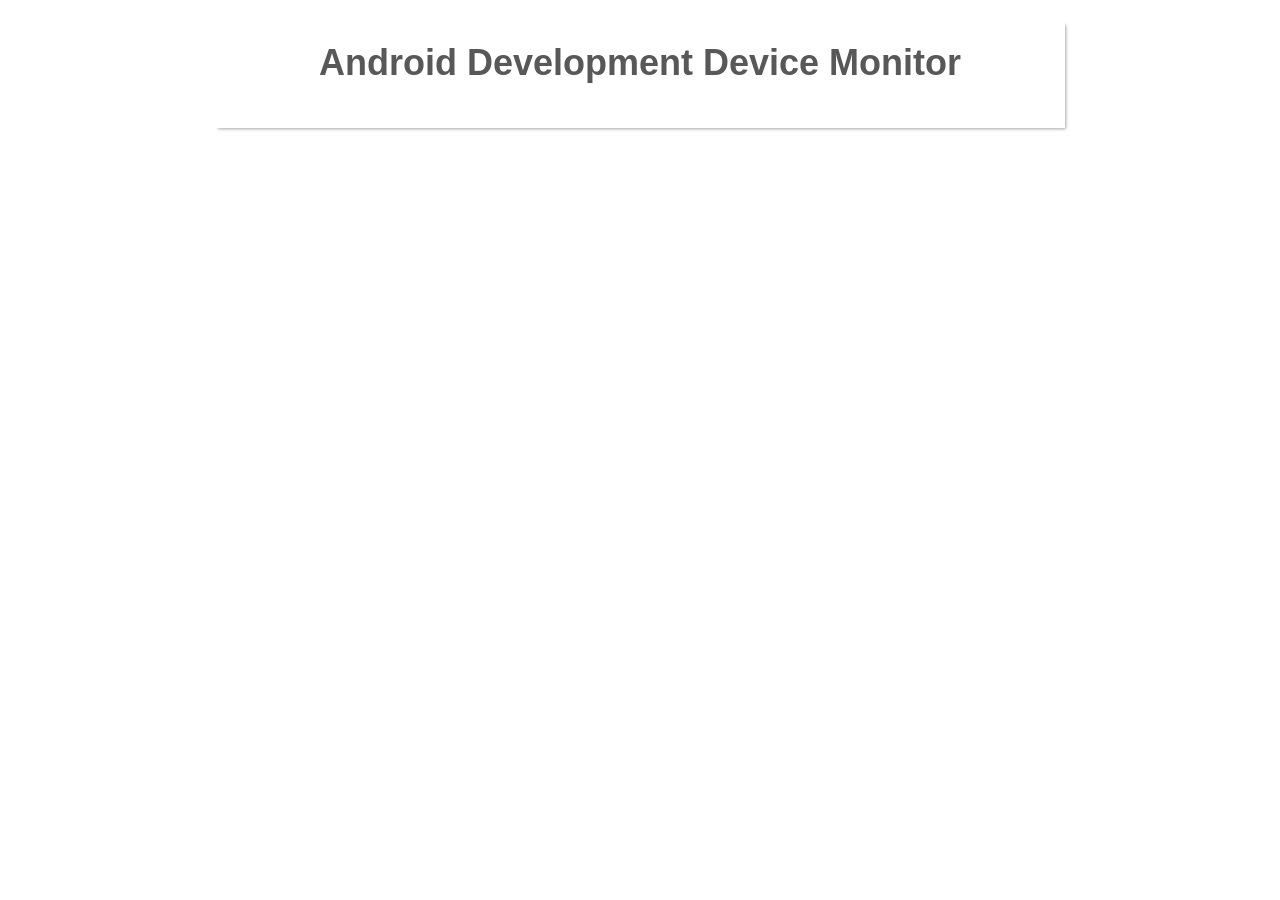
<file: web_client/index.html>
<!doctype html>
<html lang="en-US">
<head>
  <meta charset="utf-8">
  <meta http-equiv="Content-Type" content="text/html">
  <title>Android Development Device Monitor</title>
  <link rel="stylesheet" type="text/css" media="all" href="css/styles.css">
  <script type="text/javascript" src="js/jquery-1.10.2.min.js"></script>
  <script type="text/javascript" src="js/jquery.tablesorter.min.js"></script>
  <script type="text/javascript" src="js/addm.js"></script>
</head>

<body>
 <div id="wrapper">
  <h1>Android Development Device Monitor</h1>
  
  <table id="addmtable" cellspacing="0" cellpadding="0">
    <thead>
        <tr id="addmtablehead" />
    </thead>
    <tbody id="addmtablebody" />
  </table>
 </div> 
</body>
</html>
</file>
<file: web_client/css/styles.css>
@import url('http://fonts.googleapis.com/css?family=Amarante');

html, body, div, span, applet, object, iframe, h1, h2, h3, h4, h5, h6, p, blockquote, pre, a, abbr, acronym, address, big, cite, code, del, dfn, em, img, ins, kbd, q, s, samp, small, strike, strong, sub, sup, tt, var, b, u, i, center, dl, dt, dd, ol, ul, li, fieldset, form, label, legend, table, caption, tbody, tfoot, thead, tr, th, td, article, aside, canvas, details, embed, figure, figcaption, footer, header, hgroup, menu, nav, output, ruby, section, summary, time, mark, audio, video {
  margin: 0;
  padding: 0;
  border: 0;
  font-size: 100%;
  font: inherit;
  vertical-align: baseline;
  outline: none;
  -webkit-font-smoothing: antialiased;
  -webkit-text-size-adjust: 100%;
  -ms-text-size-adjust: 100%;
  -webkit-box-sizing: border-box;
  -moz-box-sizing: border-box;
  box-sizing: border-box;
}
html { overflow-y: scroll; }
body { 
  font-family: Arial, sans-serif;
  font-size: 62.5%;
  line-height: 1;
  color: #585858;
  padding: 22px 10px;
  padding-bottom: 55px;
}

::selection { background: #5f74a0; color: #fff; }
::-moz-selection { background: #5f74a0; color: #fff; }
::-webkit-selection { background: #5f74a0; color: #fff; }

br { display: block; line-height: 1.6em; } 

article, aside, details, figcaption, figure, footer, header, hgroup, menu, nav, section { display: block; }
ol, ul { list-style: none; }

input, textarea { 
  -webkit-font-smoothing: antialiased;
  -webkit-text-size-adjust: 100%;
  -ms-text-size-adjust: 100%;
  -webkit-box-sizing: border-box;
  -moz-box-sizing: border-box;
  box-sizing: border-box;
  outline: none; 
}

blockquote, q { quotes: none; }
blockquote:before, blockquote:after, q:before, q:after { content: ''; content: none; }
strong, b { font-weight: bold; } 

table { border-collapse: collapse; border-spacing: 0; }
img { border: 0; max-width: 100%; }

h1 { 
  font-family: Tahoma, sans-serif;
  font-weight: bold;
  font-size: 3.6em;
  line-height: 1.7em;
  margin-bottom: 10px;
  text-align: center;
}


/** page structure **/
#wrapper {
  display: block;
  width: 850px;
  background: #fff;
  margin: 0 auto;
  padding: 10px 17px;
  -webkit-box-shadow: 2px 2px 3px -1px rgba(0,0,0,0.35);
}

#addmtable {
  margin: 0 auto;
  font-size: 1.2em;
  margin-bottom: 15px;
}


#addmtable thead {
  cursor: pointer;
  background: #c9dff0;
}
#addmtable thead tr th { 
  font-weight: bold;
  padding: 12px 30px;
  padding-left: 42px;
}
#addmtable thead tr th span { 
  padding-right: 20px;
  background-repeat: no-repeat;
  background-position: 100% 100%;
}

#addmtable thead tr th.headerSortUp, #addmtable thead tr th.headerSortDown {
  background: #acc8dd;
}

#addmtable thead tr th.headerSortUp span {
  background-image: url('up-arrow.png');
}
#addmtable thead tr th.headerSortDown span {
  background-image: url('down-arrow.png');
}


#addmtable tbody tr { 
  color: #555;
}
#addmtable tbody tr td {
  text-align: center;
  padding: 15px 10px;
}
#addmtable tbody tr td.lalign {
  text-align: left;
}
</file>
